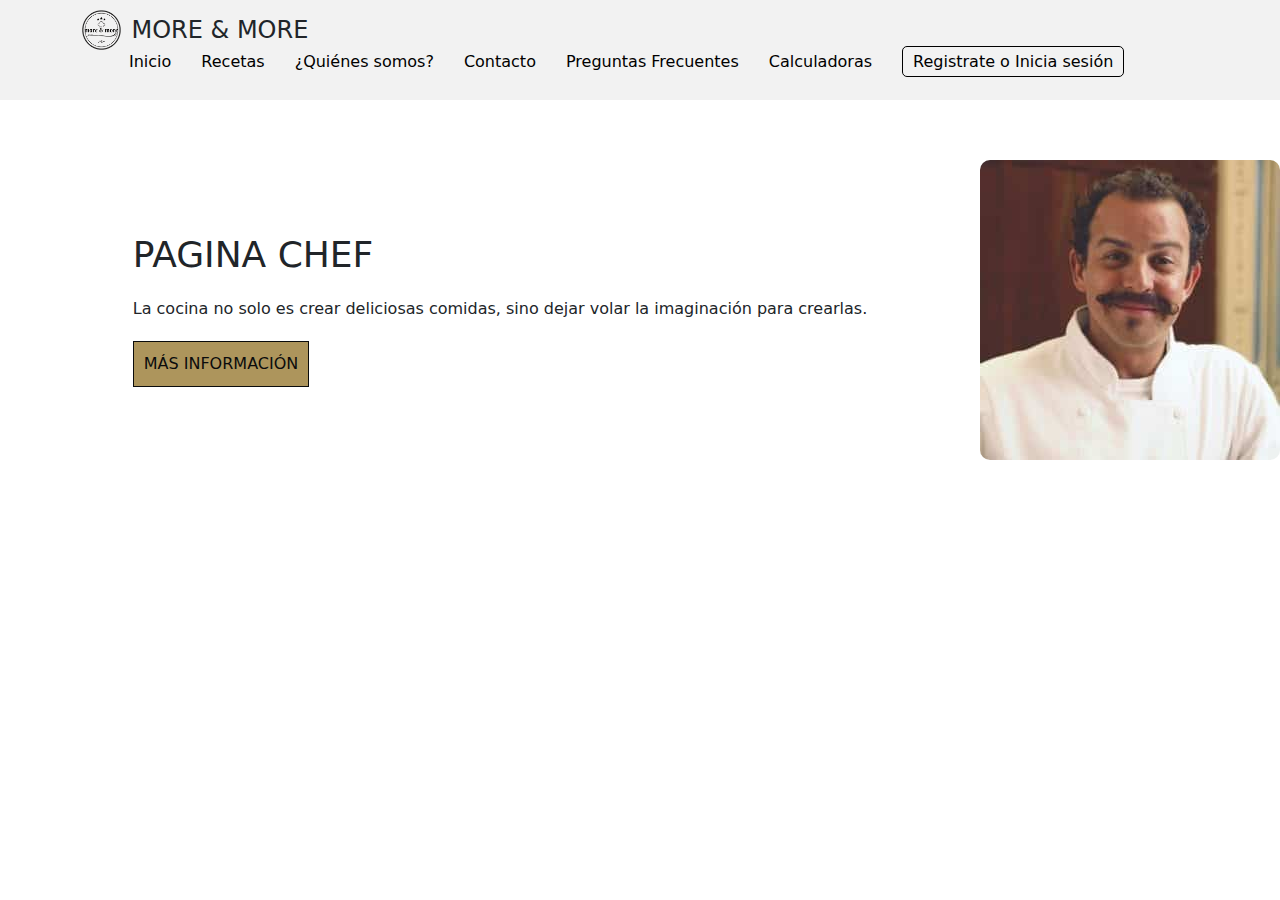
<file: index.html>
<!DOCTYPE html>
<html lang="en">

<head>
    <meta charset="UTF-8">
    <meta name="viewport" content="width=device-width, initial-scale=1.0">
    <title>Document</title>
    <link rel="stylesheet" href="assets/estilos/style.css">
    <link href="https://cdn.jsdelivr.net/npm/bootstrap@5.3.3/dist/css/bootstrap.min.css" rel="stylesheet"
        integrity="sha384-QWTKZyjpPEjISv5WaRU9OFeRpok6YctnYmDr5pNlyT2bRjXh0JMhjY6hW+ALEwIH" crossorigin="anonymous">
        <link rel="stylesheet">
</head>

<body>
    <header>
        <div class="container">
            <div class="logo">
                <img src="assets/img/logochef.png">
                MORE & MORE
            </div>
            <input type="checkbox" id="menu-toggle">
            <label for="menu-toggle" class="menu-button">
                <span></span>
                <span></span>
                <span></span>
            </label>
            <nav>
                <ul class="nav-links">
                    <li><a href="#">Inicio</a></li>
                    <li><a href="#">Recetas</a></li>
                    <li><a href="#">¿Quiénes somos?</a></li>
                    <li><a href="#">Contacto</a></li>
                    <li><a href="#">Preguntas Frecuentes</a></li>
                    <li><a href="#"> Calculadoras</a></li>
                    <li><a href="registro.html" class="login">Registrate o Inicia sesión</a></li>
                </ul>
            </nav>
        </div>
    </header>
    <div class="contenedor">
        <section class="chef-page">
            <div class="content">
                <h1>PAGINA CHEF</h1>
                <p>La cocina no solo es crear deliciosas comidas, sino dejar volar la imaginación para crearlas.</p>
                <button>MÁS INFORMACIÓN</button>
            </div>
            <div class="imagen">
                <img src="assets/img/chef_benito.jpg" >
            </div>
        </section>
    </div>
</body>

</html>
</file>
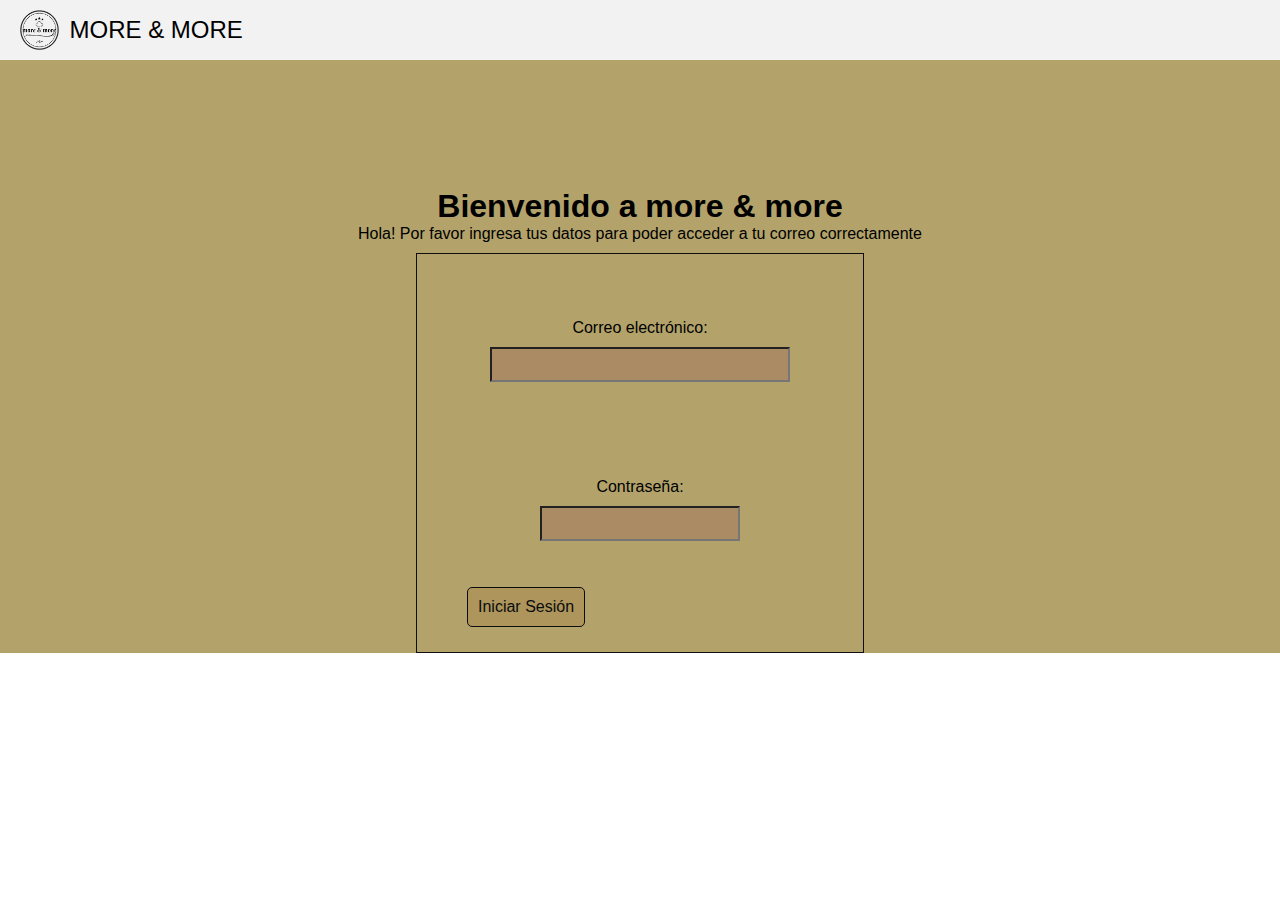
<file: autenticacion.html>
<!DOCTYPE html>
<html lang="en">

<head>
    <meta charset="UTF-8">
    <meta name="viewport" content="width=device-width, initial-scale=1.0">
    <title>Document</title>
    <link rel="stylesheet" href="assets/estilos/style.css">
</head>
<div class="bodyaunten">

    <body>
        <header>
            <div class="container1">
                <div class="logo">
                    <img src="assets/img/logochef.png">
                    MORE & MORE
                </div>
                <input type="checkbox" id="menu-toggle">
                <label for="menu-toggle" class="menu-button">
                    <span></span>
                    <span></span>
                    <span></span>
                </label>
                <nav>
                    <ul class="nav-links">
                       


                    </ul>
                </nav>
            </div>
        </header>

        <h1 class="auntentic">Bienvenido a more & more</h1>
        <p class="aja">Hola! Por favor ingresa tus datos para poder acceder a tu correo correctamente
        </p>

        <div class="si2">
           
            <form id="loginForm" onsubmit="return validar(event)">
                <label for="gmail">Correo electrónico:</label>
                <input type="email" id="gmail" name="gmail" required><br><br>

                <label for="password">Contraseña:</label>
                <input type="password" id="n2" name="password" required><br><br>

                <button type="submit">Iniciar Sesión</button>
            </form>
            <p id="res1"></p>

            <script src="assets/javascript/java.js"></script>
        </div>
    </body>
</div>

</html>
</file>
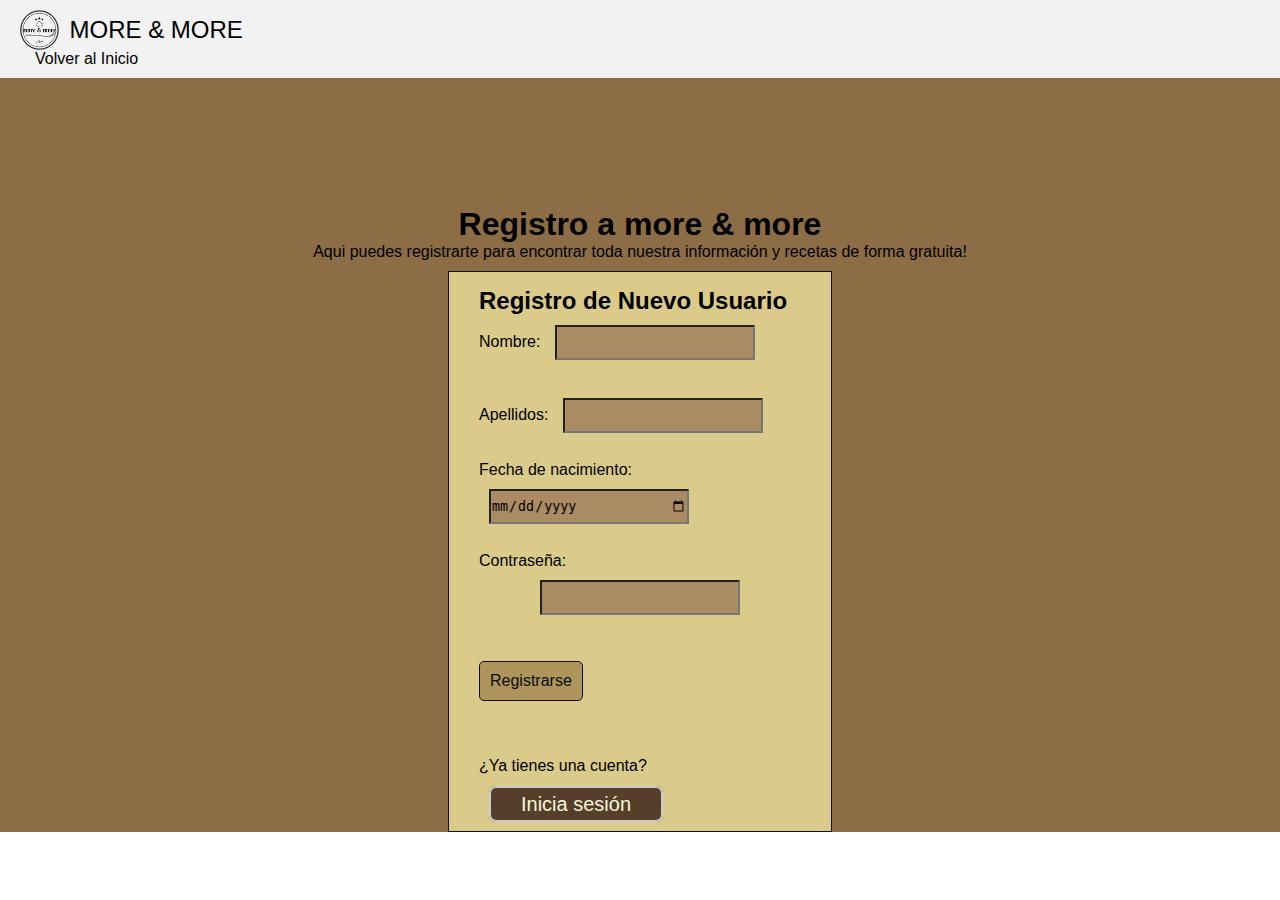
<file: registro.html>
<!DOCTYPE html>
<html lang="en">

<head>
    <meta charset="UTF-8">
    <meta name="viewport" content="width=device-width, initial-scale=1.0">
    <title>Document</title>
    <link rel="stylesheet" href="assets/estilos/style.css">
</head>
<div class="bodyregis">

    <body>
        <header>
            <div class="container">
                <div class="logo">
                    <img src="assets/img/logochef.png">
                    MORE & MORE
                </div>
                <input type="checkbox" id="menu-toggle">
                <label for="menu-toggle" class="menu-button">
                    <span></span>
                    <span></span>
                    <span></span>
                </label>
                <nav>
                    <ul class="nav-links">
                        <li><a href="index.html"> Volver al Inicio</a></li>
                        

                    </ul>
                </nav>
            </div>
        </header>

        <h1 class="auntentic">Registro a more & more</h1>
        <p class="aja"> Aqui puedes registrarte para encontrar toda nuestra información y recetas de forma gratuita!
        </p>
        <div class="si">
            <h2>Registro de Nuevo Usuario</h2>

            <form id="registroForm">
                <label for="nombre">Nombre:</label>
                <input type="text" id="nombre" required><br><br>

                <label for="apellidos">Apellidos:</label>
                <input type="text" id="apellidos" required><br><br>

                <label for="fechaNacimiento">Fecha de nacimiento:</label>
                <input type="date" id="fechaNacimiento" required><br><br>

                <label for="password">Contraseña:</label>
                <input type="password" id="password" required><br><br>

                <button type="button" onclick="registrarUsuario()">Registrarse</button>
                <p id="resultadoRegistro"></p><br>
                <br>
                <p>¿Ya tienes una cuenta?</p><br>
                
                <a class="sis"        href="autenticacion.html">Inicia sesión</a>
            </form>
            <script src="assets/javascript/java.js"></script>
        </div>

    </body>
</div>

</html>
</file>
<file: assets/estilos/style.css>
* {
    margin: 0;
    padding: 0;
    box-sizing: border-box;
}

body {
    font-family: Arial, sans-serif;
}

header {
    background-color: #f2f2f2;
    padding: 10px 20px;
}

.container1 {
    display: flex;
    justify-content: space-between;
    align-items: center;
}

.logo {
    display: flex;
    align-items: center;
    font-size: 24px;
}

.logo img {
    max-height: 40px;
    margin-right: 10px;
}

nav {
    display: flex;
}

.nav-links {
    display: flex;
    list-style: none;
}

.nav-links li {
    margin: 0 15px;
}

.nav-links a {
    text-decoration: none;
    color: black;
}

.login {
    padding: 5px 10px;
    border: 1px solid black;
    border-radius: 5px;
}

.menu-button {
    display: none;
    flex-direction: column;
    cursor: pointer;
}

.menu-button span {
    height: 3px;
    width: 25px;
    background: black;
    margin: 4px;
    border-radius: 3px;
}

#menu-toggle {
    display: none;
}

main {
    display: flex;
    justify-content: space-between;
    align-items: center;
    padding: 50px 20px;
}

.chef-page {
    display: flex;
    justify-content: space-between;
    align-items: center;
    width: 100%;
    max-width: 1300px;
    margin-top: 60px;
}

.content {
    max-width: 60%;
    margin: 0 auto;
    padding-left: 20px;
}

.content h1 {
    font-size: 36px;
    margin-bottom: 20px;
}

.content p {
    margin: 20px 0;
}

button {
    background-color: #8c6d45;
    color: white;
    border: none;
    padding: 10px 20px;
    cursor: pointer;
    border-radius: 5px;
}

.imagen img {
    max-width: 100%;
    border-radius: 10px;
}

@media (max-width: 768px) {
    nav {
        display: none;
    }

    .menu-button {
        display: flex;
    }

    #menu-toggle:checked+.menu-button+nav {
        display: flex;
    }

    .nav-links {
        flex-direction: column;
        position: absolute;
        top: 60px;
        right: 20px;
        background: #f2f2f2;
        width: 200px;
    }

    .nav-links li {
        margin: 15px 0;
    }

    main {
        flex-direction: column;
    }

    .content,
    .image {
        max-width: 100%;
    }
}

.contenedor1 {
    background-image: url("./fondo_inicio.png");
    background-size: cover;
    background-position: center;
    width: auto;
    height: 550px;
    border: 1px solid rgb(243, 238, 238);
    margin: 0 auto;



}


.aja {
    display: flex;
    justify-content: center;
}

.si2 {
    margin: 10px auto;
    padding: 15px 50px;
    width: 35%;
    height: 400px;
    border: 1px solid #0f0f0f;
    box-sizing: 7px;
    background-color: #b3a36b;
}
.si2 label {
    display: flex;
    justify-content: center;
    width: 100%;
    margin-bottom: 8px;
    margin-top: 50px
}
input[type="email"] {
    margin: 10px auto; 
    box-sizing: border-box;
    background-color: rgb(171, 139, 100);
    display: block; 
    width: 300px;
    height: 35px;

}
input[type="password"] {
    margin: 10px auto; 
    box-sizing: border-box;
    background-color: rgb(171, 139, 100);
    display: block; 
    width: 200px;
    height: 35px;
}

input[type="text"] {
    margin: 10px 10px;
    box-sizing: border-box;
    background-color: rgb(171, 139, 100);
    height: 35px;
    width: 200px;
}



input[type="date"] {
    margin: 10px 10px;
    box-sizing: border-box;
    background-color: rgb(171, 139, 100);
    height: 35px;
    width: 200px;
}

button {
    background-color: rgb(173, 149, 92);
    color: rgb(11, 12, 12);
    font-size: 16px;
    padding: 10px;
    margin-bottom: 20px;
    align-items: center;
    text-align: center;
    border: 1px solid rgb(11, 12, 12) ;
}

.auntentic {
    display: flex;
    justify-content: center;
    margin-top: 10%;
}

.si {
    margin: 10px auto;
    padding: 15px 30px;
    width: 30%;
    height: 60%;
    border: 1px solid #0f0f0f;
    box-sizing: 7px;
    background-color: #DACB8A;
}

.bodyregis {
    background-color: #8c6d45;
}

.sis {
    background-color: rgb(86, 63, 42);
    margin: 5px 10px;
    padding: 5px 30px;
    color: beige;
    border: 2px solid #ccc;
    border-radius: 7px;
    text-align: center;
    text-decoration: none;
    font-size: 20px
}

.bodyaunten {
    background-color: #b3a36b;
}
</file>
